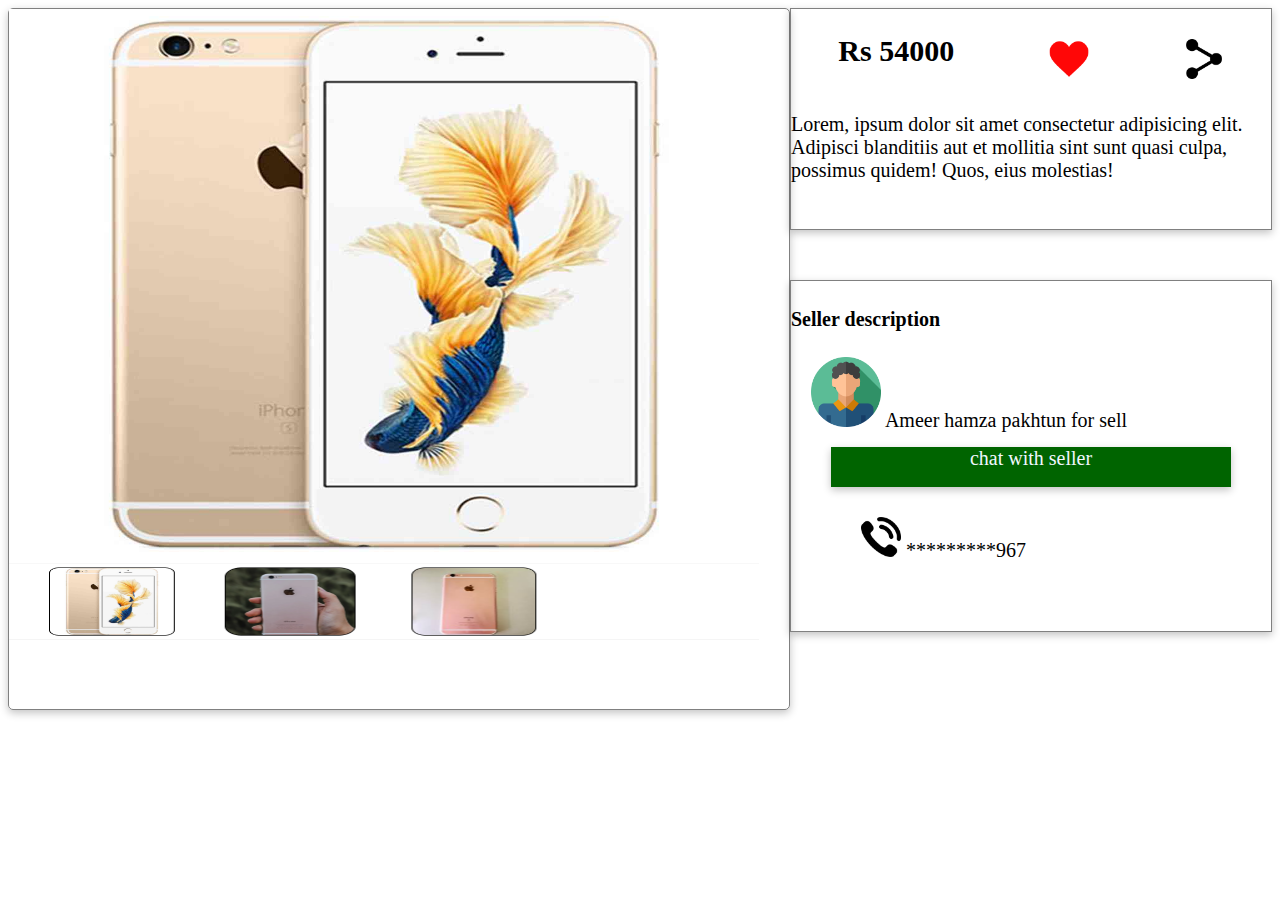
<file: add.html>
<!DOCTYPE html>
<html lang="en">
<head>
    <meta charset="UTF-8">
    <meta http-equiv="X-UA-Compatible" content="IE=edge">
    <meta name="viewport" content="width=device-width, initial-scale=1.0">
    <title>Document</title>
    <!-- css link -->
    <link rel="stylesheet" href="./add.css">
</head>
<body>
    <!-- main div -->
    <div id="maindiv">
<!-- one div for image, image is div me store ki hai  -->
    <div class="image"> 
        <img height="550px" width="750px" src="./image/i phone.jpg" alt="">
        <img height="77px" width="750" src="./image/i phone icones.PNG" alt="">
    </div>
    

    <div class="maindiv1">
        <!-- p1 or p3 k father div             -->

    <div class="p1">
        <!-- ye div mene price k liye banaya hai -->

        <div class="p2">
            <h2>Rs 54000</h2>  <img height="40px" width="40px" class="like" src="./image/like icon.png" alt="">
            <img height="40px" width="40px" class="like" src="./image/shareicon.png" alt="">
        </div>
        <p>Lorem, ipsum dolor sit amet consectetur adipisicing elit. Adipisci blanditiis aut et mollitia sint sunt quasi culpa, possimus quidem! Quos, eius molestias!</p>

        <!-- yaha tak ye ik hi div me hai -->
    </div>
        
    <!-- 2nd div for contact -->
    <div class="p3">
        <h4>Seller description</h4>
        <img height="70px" width="70px" class="men" src="./image/men icon.png" alt="">
        Ameer hamza pakhtun for sell
        <div class="seller">
            <center>chat with seller</center>
        </div>
        <img height="40px" width="40px" class="call" src="./image/call icon.png" alt=""> *********967

    </div>
      


    </div>
</body>
</html>
</file>
<file: add.css>
.image{
    height: 700px;
    width: 790px; 
    border: 1px solid gray;
    border-radius: 5px;
    box-shadow: rgba(0, 0, 0, 0.24) 0px 3px 8px;
    
}
.p1{
    height: 220px;
    width: 480px;
    border: 1px solid gray;
    font-size: 20px;
    box-shadow: rgba(0, 0, 0, 0.24) 0px 3px 8px;
}
#maindiv,.p2{
    display: flex;
    justify-content: space-around;
    
}
.like{
    color: black;
    margin-top: 30px;
}
.men{
    margin-left: 20px;
}
.seller{
    height: 40px;
    width: 400px;
    background-color: darkgreen;
    color: aliceblue;
    margin-top: 15px;
    margin-left: 40px;
    box-shadow: rgba(0, 0, 0, 0.24) 0px 3px 8px;
}
.p3{
    height: 350px;
    width: 480px;
    border: 1px groove gray;
    font-size: 20px;
    margin-top: 50px;
    box-shadow: rgba(0, 0, 0, 0.24) 0px 3px 8px;
}
.call{
    margin-left: 70px;
    margin-top: 30px;
}
</file>
